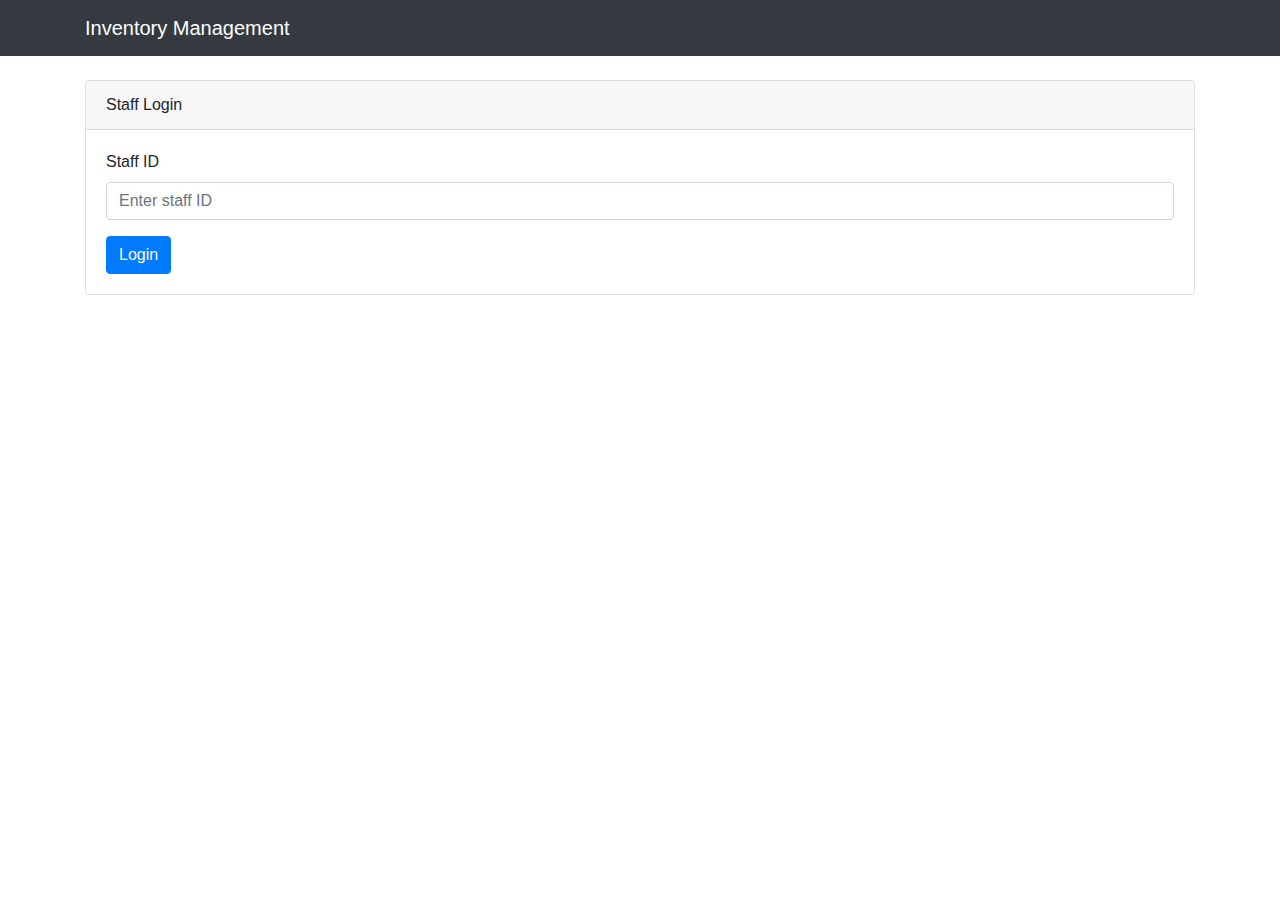
<file: src/main/webapp/login.html>
<!DOCTYPE html>
<html lang="en">

<head>
  <meta charset="UTF-8">
  <meta name="viewport" content="width=device-width, initial-scale=1.0">
  <title>Inventory Management - Login</title>

  <link href="https://maxcdn.bootstrapcdn.com/bootstrap/4.5.2/css/bootstrap.min.css" rel="stylesheet">

  <style>
    /* Custom CSS */
  </style>

</head>

<body>

  <!-- Navbar -->
  <nav class="navbar navbar-expand-lg navbar-dark bg-dark">
    <div class="container">
      <a class="navbar-brand" href="#">Inventory Management</a>
    </div>
  </nav>

  <!-- Login Form -->
  <div class="container mt-4">

    <div class="card">
      <div class="card-header">
        Staff Login
      </div>
      <div class="card-body">
        <form>
          <div class="form-group">
            <label for="staffID">Staff ID</label>
            <input type="text" class="form-control" id="staffID" placeholder="Enter staff ID">
          </div>
          <button type="submit" class="btn btn-primary">Login</button>
        </form>
      </div>
    </div>

  </div>

  <!-- Bootstrap JS and jQuery -->
  <script src="https://ajax.googleapis.com/ajax/libs/jquery/3.5.1/jquery.min.js"></script>
  <script src="https://maxcdn.bootstrapcdn.com/bootstrap/4.5.2/js/bootstrap.min.js"></script>

</body>

</html>
</file>
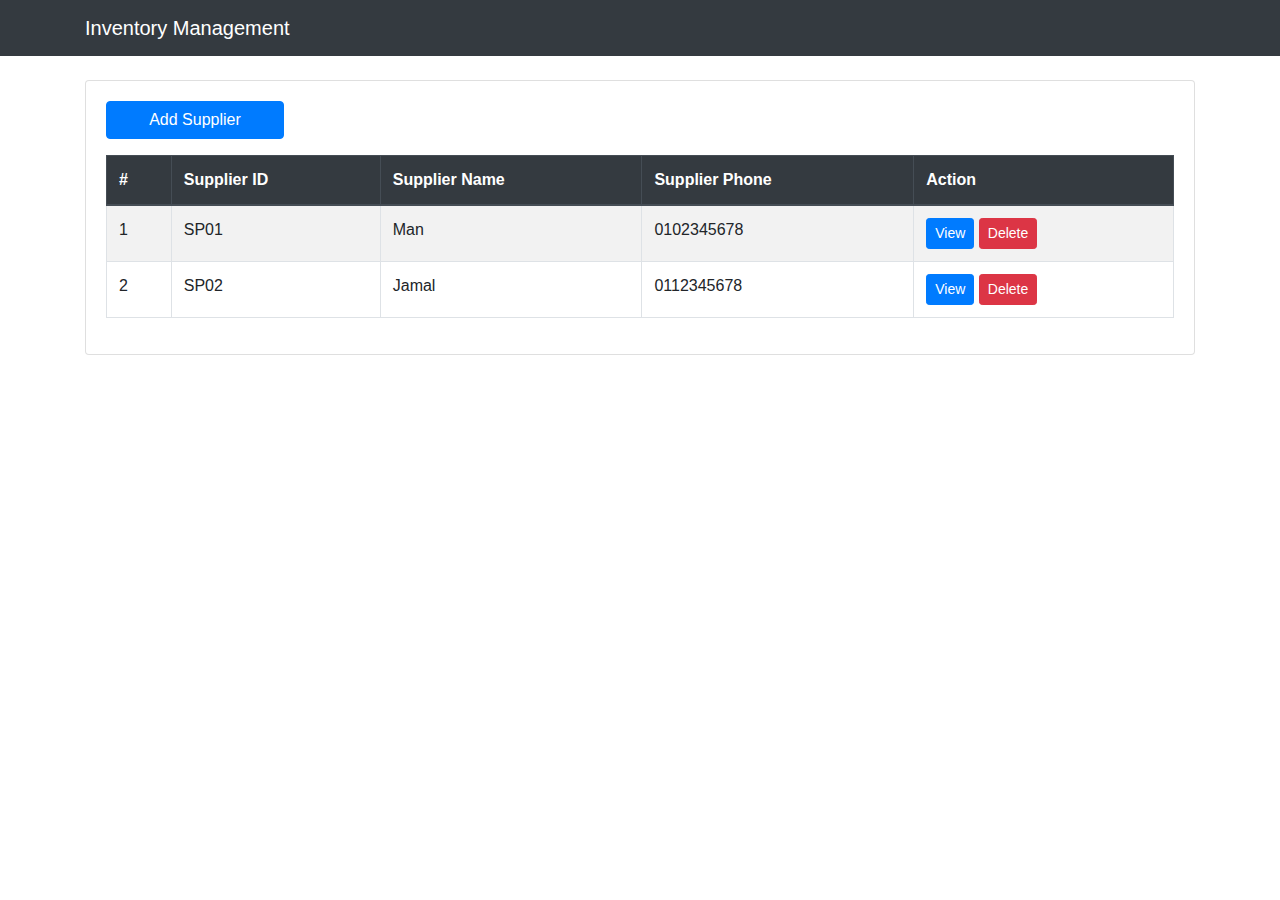
<file: src/main/webapp/admin/supplier_list.html>
<!DOCTYPE html>
<html lang="en">

<head>
<meta charset="UTF-8">
<meta name="viewport" content="width=device-width, initial-scale=1.0">
<title>Inventory Management</title>
<!-- Bootstrap CSS -->
<link
	href="https://cdn.datatables.net/1.11.5/css/dataTables.bootstrap4.min.css"
	rel="stylesheet">
<link
	href="https://maxcdn.bootstrapcdn.com/bootstrap/4.5.2/css/bootstrap.min.css"
	rel="stylesheet">
<style>
/* Custom CSS */
/* Add your custom styles here */
</style>
</head>

<body>

	<!-- Navbar -->
	<nav class="navbar navbar-expand-lg navbar-dark bg-dark">
		<div class="container">
			<a class="navbar-brand" href="#">Inventory Management</a>
		</div>
	</nav>

	<!-- Page Content -->
	<div class="container mt-4">

		<div class="card card-body">
			<!-- Register Supplier Button -->
			<button type="button" class="btn btn-primary mb-3 col-2"
				data-toggle="modal" data-target="#addSupplierModal">
				Add Supplier</button>

			<!-- Register Supplier Modal -->
			<div class="modal fade" id="addSupplierModal" tabindex="-1"
				role="dialog" aria-labelledby="addSupplierModalLabel"
				aria-hidden="true">
				<div class="modal-dialog" role="document">
					<div class="modal-content">

						<div class="modal-header">
							<h5 class="modal-title" id="addSupplierModalLabel">Register
								New Supplier</h5>
							<button type="button" class="close" data-dismiss="modal"
								aria-label="Close">
								<span aria-hidden="true">&times;</span>
							</button>
						</div>

						<div class="modal-body">

							<form>
								<div class="form-group">
									<label for="supplierID">Supplier ID</label> <input type="text"
										class="form-control" id="supplierID" required>
								</div>

								<div class="form-group">
									<label for="supplierName">Supplier Name</label> <input
										type="text" class="form-control" id="supplierName" required>
								</div>

								<div class="form-group">
									<label for="supplierPhone">Supplier Phone</label> <input
										type="text" class="form-control" id="supplierPhone" required>
								</div>

								<button type="submit" class="btn btn-primary">Submit</button>
							</form>

						</div>

					</div>
				</div>
			</div>

			<!-- Data Table -->
			<table id="inventoryTable" class="table table-striped table-bordered"
				style="width: 100%">
				<thead class="thead-dark">
					<tr>
						<th>#</th>
						<th>Supplier ID</th>
						<th>Supplier Name</th>
						<th>Supplier Phone</th>
						<th>Action</th>
					</tr>
				</thead>
				<tbody>
					<!-- Sample Table Data (Replace this with dynamic data) -->
					<tr>
						<td>1</td>
						<td>SP01</td>
						<td>Man</td>
						<td>0102345678</td>
						<td>
							<button type="button" class="btn btn-primary btn-sm view-btn"
								data-toggle="modal" data-target="#viewItemModal">View</button>
							<button type="button" class="btn btn-danger btn-sm delete-btn">Delete</button>
						</td>
					</tr>
					<tr>
						<td>2</td>
						<td>SP02</td>
						<td>Jamal</td>
						<td>0112345678</td>
						<td>
							<button type="button" class="btn btn-primary btn-sm view-btn"
								data-toggle="modal" data-target="#viewItemModal">View</button>
							<button type="button" class="btn btn-danger btn-sm delete-btn">Delete</button>
						</td>
					</tr>
					<!-- End of Sample Table Data -->
				</tbody>
			</table>

			<!-- Add Item Modal -->
			<div class="modal fade" id="addItemModal" tabindex="-1" role="dialog"
				aria-labelledby="addItemModalLabel" aria-hidden="true">
				<!-- Modal content goes here -->
			</div>

			<!-- View Item Modal -->
			<div class="modal fade" id="viewItemModal" tabindex="-1"
				role="dialog" aria-labelledby="viewItemModalLabel"
				aria-hidden="true">
				<!-- Modal content goes here -->
				<div class="modal-dialog" role="document">
					<div class="modal-content">
						<div class="modal-header">
							<h5 class="modal-title" id="viewItemModalLabel">Item
								Information</h5>
							<button type="button" class="close" data-dismiss="modal"
								aria-label="Close">
								<span aria-hidden="true">&times;</span>
							</button>
						</div>
						<div class="modal-body">
							<!-- Item Information Display (Replace this with your actual item information) -->
							<p>
								Supplier ID: <span id="supplierID"></span>
							</p>
							<p>
								Supplier Name: <span id="supplierName"></span>
							</p>
							<p>
								Supplier Phone: <span id="supplierPhone"></span>
							</p>
							<!-- End of Item Information Display -->
						</div>
						<div class="modal-footer">
							<button type="button" class="btn btn-secondary"
								data-dismiss="modal">Back</button>
							<!-- Update button -->
							<button type="button" class="btn btn-primary btn-sm"
								data-toggle="modal" data-target="#updateSupplierModal">
								Update</button>

							<!-- Update Supplier Modal -->
							<div class="modal fade" id="updateSupplierModal" tabindex="-1"
								role="dialog" aria-labelledby="updateSupplierModalLabel"
								aria-hidden="true">
								<div class="modal-dialog" role="document">
									<div class="modal-content">

										<div class="modal-header">
											<h5 class="modal-title" id="updateSupplierModalLabel">Update
												Supplier Details</h5>
											<button type="button" class="close" data-dismiss="modal"
												aria-label="Close">
												<span aria-hidden="true">&times;</span>
											</button>
										</div>

										<div class="modal-body">

											<form>

												<div class="form-group">
													<label for="supplierID">Supplier ID</label> <input
														type="text" class="form-control" id="supplierID"
														value="SP01" disabled>
												</div>

												<div class="form-group">
													<label for="supplierName">Supplier Name</label> <input
														type="text" class="form-control" id="supplierName"
														value="Man">
												</div>

												<div class="form-group">
													<label for="supplierPhone">Supplier Phone</label> <input
														type="text" class="form-control" id="supplierPhone"
														value="0102345678">
												</div>

												<button type="submit" class="btn btn-primary">Update
													Supplier</button>

											</form>

										</div>

									</div>
								</div>
							</div>
						</div>
					</div>
				</div>
			</div>

			<!-- Bootstrap JS and jQuery -->
			<script
				src="https://ajax.googleapis.com/ajax/libs/jquery/3.5.1/jquery.min.js"></script>
			<script
				src="https://cdn.datatables.net/1.11.5/js/jquery.dataTables.min.js"></script>
			<script
				src="https://cdn.datatables.net/1.11.5/js/dataTables.bootstrap4.min.js"></script>
			<script
				src="https://maxcdn.bootstrapcdn.com/bootstrap/4.5.2/js/bootstrap.min.js"></script>

			<!-- DataTables Initialization Script -->
			<script>
				$(document).ready(function() {
					$('#inventoryTable').DataTable();
				});
			</script>
		</div>
	</div>
</body>

</html>
</file>
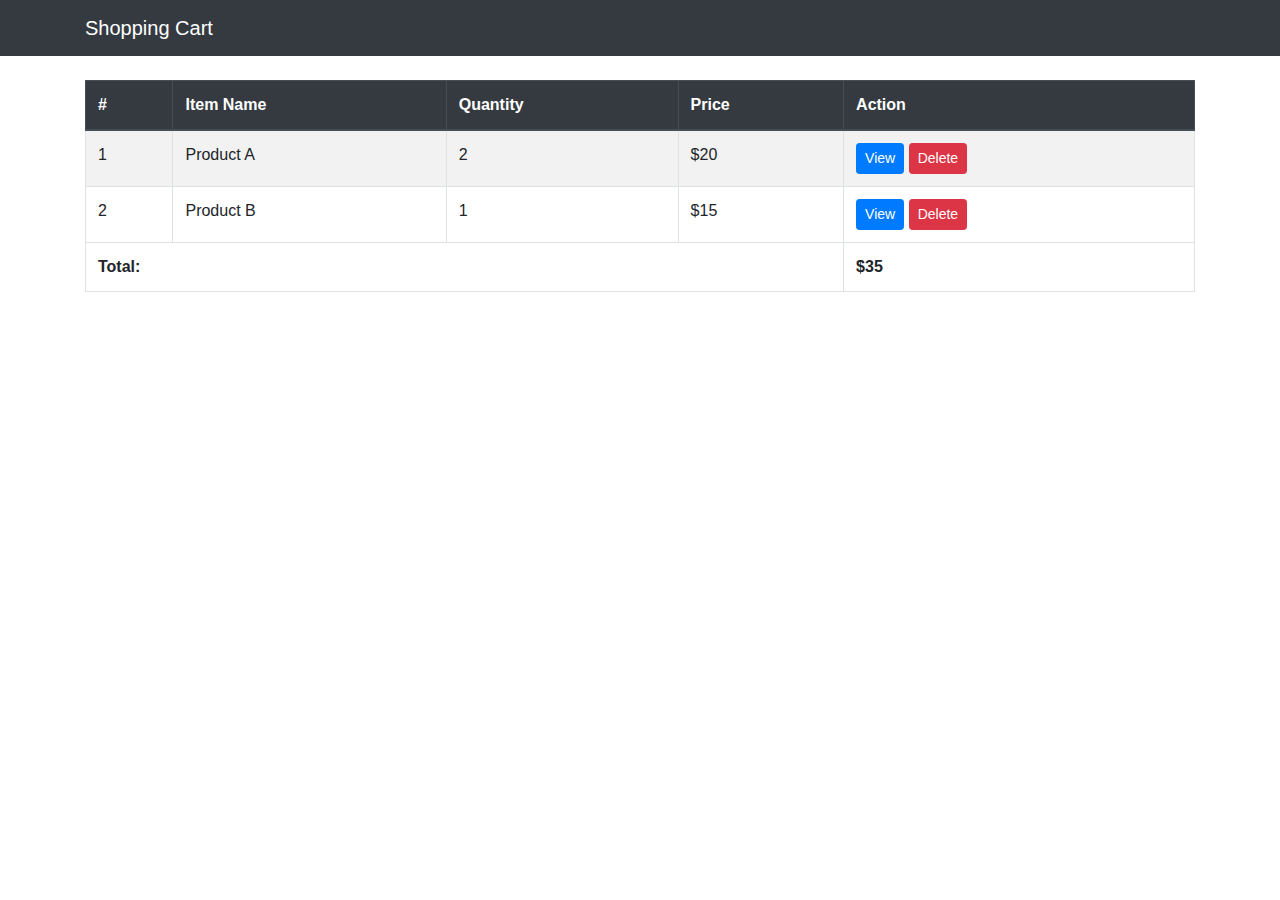
<file: src/main/webapp/staff/cart.html>
<!DOCTYPE html>
<html lang="en">

<head>
  <meta charset="UTF-8">
  <meta name="viewport" content="width=device-width, initial-scale=1.0">
  <title>Shopping Cart</title>
  <!-- Bootstrap CSS -->
  <link href="https://cdn.datatables.net/1.11.5/css/dataTables.bootstrap4.min.css" rel="stylesheet">
  <link href="https://maxcdn.bootstrapcdn.com/bootstrap/4.5.2/css/bootstrap.min.css" rel="stylesheet">
  <style>
    /* Custom CSS */
    /* Add your custom styles here */
  </style>
</head>

<body>

  <!-- Navbar -->
  <nav class="navbar navbar-expand-lg navbar-dark bg-dark">
    <div class="container">
      <a class="navbar-brand" href="#">Shopping Cart</a>
    </div>
  </nav>

  <!-- Page Content -->
  <div class="container mt-4">
    <!-- Cart Items Table -->
    <table id="cartTable" class="table table-striped table-bordered" style="width:100%">
      <thead class="thead-dark">
        <tr>
          <th>#</th>
          <th>Item Name</th>
          <th>Quantity</th>
          <th>Price</th>
          <th>Action</th>
        </tr>
      </thead>
      <tbody>
        <!-- Sample Cart Items (Replace this with dynamic cart items) -->
        <tr>
          <td>1</td>
          <td>Product A</td>
          <td>2</td>
          <td>$20</td>
          <td>
            <button type="button" class="btn btn-primary btn-sm view-btn" data-toggle="modal"
              data-target="#viewItemModal">View</button>
            <button type="button" class="btn btn-danger btn-sm delete-btn" data-toggle="modal"
              data-target="#deleteItemModal">Delete</button>
          </td>
        </tr>
        <tr>
          <td>2</td>
          <td>Product B</td>
          <td>1</td>
          <td>$15</td>
          <td>
            <button type="button" class="btn btn-primary btn-sm view-btn" data-toggle="modal"
              data-target="#viewItemModal">View</button>
            <button type="button" class="btn btn-danger btn-sm delete-btn" data-toggle="modal"
              data-target="#deleteItemModal">Delete</button>
          </td>
        </tr>
        <!-- End of Sample Cart Items -->
      </tbody>
      <tfoot>
        <tr>
          <th colspan="4">Total:</th>
          <th>$35</th>
        </tr>
      </tfoot>
    </table>

    <!-- View Item Modal -->
    <div class="modal fade" id="viewItemModal" tabindex="-1" role="dialog" aria-labelledby="viewItemModalLabel"
      aria-hidden="true">
      <div class="modal-dialog" role="document">
        <div class="modal-content">
          <div class="modal-header">
            <h5 class="modal-title" id="viewItemModalLabel">View Item</h5>
            <button type="button" class="close" data-dismiss="modal" aria-label="Close">
              <span aria-hidden="true">&times;</span>
            </button>
          </div>
          <div class="modal-body">
            <!-- Product Information Display -->
            <form>
              <div class="form-group">
                <label for="productName">Product Name</label>
                <input type="text" class="form-control" id="productName" readonly>
              </div>
              <div class="form-group">
                <label for="productQuantity">Quantity</label>
                <input type="number" class="form-control" id="productQuantity" readonly>
              </div>
              <!-- Other product details fields can be added here -->
            </form>
            <!-- End of Product Information Display -->
          </div>
          <div class="modal-footer">
            <button type="button" class="btn btn-secondary" data-dismiss="modal">Close</button>
            <button type="button" class="btn btn-primary">Update</button>
          </div>
        </div>
      </div>
    </div>

    <!-- Delete Item Modal -->
    <div class="modal fade" id="deleteItemModal" tabindex="-1" role="dialog" aria-labelledby="deleteItemModalLabel"
      aria-hidden="true">
      <div class="modal-dialog" role="document">
        <div class="modal-content">
          <div class="modal-header">
            <h5 class="modal-title" id="deleteItemModalLabel">Confirm Delete</h5>
            <button type="button" class="close" data-dismiss="modal" aria-label="Close">
              <span aria-hidden="true">&times;</span>
            </button>
          </div>
          <div class="modal-body">
            Are you sure you want to delete this item?
          </div>
          <div class="modal-footer">
            <button type="button" class="btn btn-secondary" data-dismiss="modal">Cancel</button>
            <button type="button" class="btn btn-danger">Delete</button>
          </div>
        </div>
      </div>
    </div>

    <!-- Bootstrap JS and jQuery -->
    <script src="https://ajax.googleapis.com/ajax/libs/jquery/3.5.1/jquery.min.js"></script>
    <script src="https://cdn.datatables.net/1.11.5/js/jquery.dataTables.min.js"></script>
    <script src="https://cdn.datatables.net/1.11.5/js/dataTables.bootstrap4.min.js"></script>
    <script src="https://maxcdn.bootstrapcdn.com/bootstrap/4.5.2/js/bootstrap.min.js"></script>

    <!-- DataTables Initialization Script -->
    <script>
      $(document).ready(function () {
        $('#cartTable').DataTable({
          "searching": false, // Disable search bar
          "paging": false, // Disable pagination
          "info": false // Disable information
        });

        // Handle view button click to show view item modal
        $('.view-btn').on('click', function () {
          var row = $(this).closest('tr');
          var itemName = row.find('td:eq(1)').text();
          var itemQuantity = row.find('td:eq(2)').text();

          $('#productName').val(itemName);
          $('#productQuantity').val(itemQuantity);

          $('#viewItemModal').modal('show');
        });

        // Handle delete button click to show delete confirmation modal
        $('.delete-btn').on('click', function () {
          $('#deleteItemModal').modal('show');
        });
      });
    </script>
  </div>

</body>

</html>
</file>
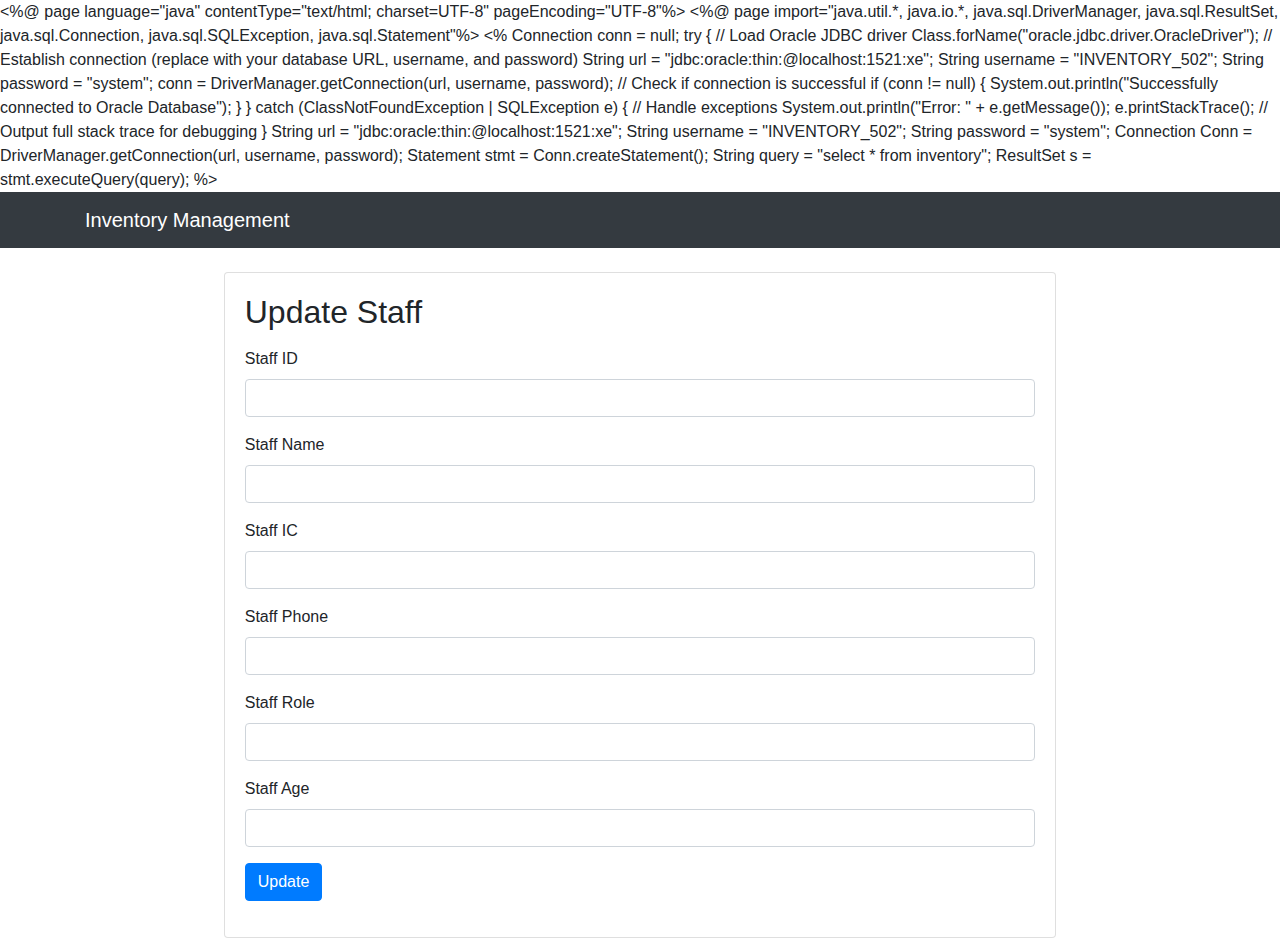
<file: src/main/webapp/staff/staff_update.html>
<%@ page language="java" contentType="text/html; charset=UTF-8"
	pageEncoding="UTF-8"%>
<%@ page
	import="java.util.*, java.io.*, java.sql.DriverManager, java.sql.ResultSet, java.sql.Connection, java.sql.SQLException, java.sql.Statement"%>

<%
Connection conn = null;
try {
	// Load Oracle JDBC driver
	Class.forName("oracle.jdbc.driver.OracleDriver");

	// Establish connection (replace with your database URL, username, and password)
	String url = "jdbc:oracle:thin:@localhost:1521:xe";
	String username = "INVENTORY_502";
	String password = "system";
	conn = DriverManager.getConnection(url, username, password);

	// Check if connection is successful
	if (conn != null) {
		System.out.println("Successfully connected to Oracle Database");
	}
} catch (ClassNotFoundException | SQLException e) {
	// Handle exceptions
	System.out.println("Error: " + e.getMessage());
	e.printStackTrace(); // Output full stack trace for debugging
}
String url = "jdbc:oracle:thin:@localhost:1521:xe";
String username = "INVENTORY_502";
String password = "system";
Connection Conn = DriverManager.getConnection(url, username, password);
Statement stmt = Conn.createStatement();
String query = "select * from inventory";
ResultSet s = stmt.executeQuery(query);
%>


<!DOCTYPE html>
<html lang="en">

<head>
<meta charset="UTF-8">
<meta name="viewport" content="width=device-width, initial-scale=1.0">
<title>Update Staff</title>

<!-- Bootstrap CSS -->
<link
	href="https://cdn.datatables.net/1.11.5/css/dataTables.bootstrap4.min.css"
	rel="stylesheet">
<link
	href="https://maxcdn.bootstrapcdn.com/bootstrap/4.5.2/css/bootstrap.min.css"
	rel="stylesheet">

<style>
/* Custom CSS */
</style>

</head>

<body>

	<!-- Navbar -->
	<nav class="navbar navbar-expand-lg navbar-dark bg-dark">
		<div class="container">
			<a class="navbar-brand" href="#">Inventory Management</a>
		</div>
	</nav>

	<!-- Page Content -->
	<div class="container mt-4">
		<div class="card card-body m-auto mb-4 col-9">
			<h2 class="mb-3">Update Staff</h2>

			<!-- Update Staff Form -->
			<form>
				<div class="form-group">
					<label>Staff ID</label> <input type="text" class="form-control"
						id="staffID">
				</div>

				<div class="form-group">
					<label>Staff Name</label> <input type="text" class="form-control"
						id="staffName">
				</div>

				<div class="form-group">
					<label>Staff IC</label> <input type="text" class="form-control"
						id="staffIC">
				</div>

				<div class="form-group">
					<label>Staff Phone</label> <input type="text" class="form-control"
						id="staffPhone">
				</div>

				<div class="form-group">
					<label>Staff Role</label> <input type="text" class="form-control"
						id="staffRole">
				</div>

				<div class="form-group">
					<label>Staff Age</label> <input type="text" class="form-control"
						id="staffAge">
				</div>

				<!-- Other input fields -->

				<button type="submit" class="btn btn-primary">Update</button>
			</form>
		</div>

	</div>

	<!-- Bootstrap JS and jQuery -->
	<script
		src="https://ajax.googleapis.com/ajax/libs/jquery/3.5.1/jquery.min.js"></script>
	<script
		src="https://cdnjs.cloudflare.com/ajax/libs/popper.js/1.12.9/umd/popper.min.js"></script>
	<script
		src="https://maxcdn.bootstrapcdn.com/bootstrap/4.0.0/js/bootstrap.min.js"></script>

</body>

</html>
</file>
